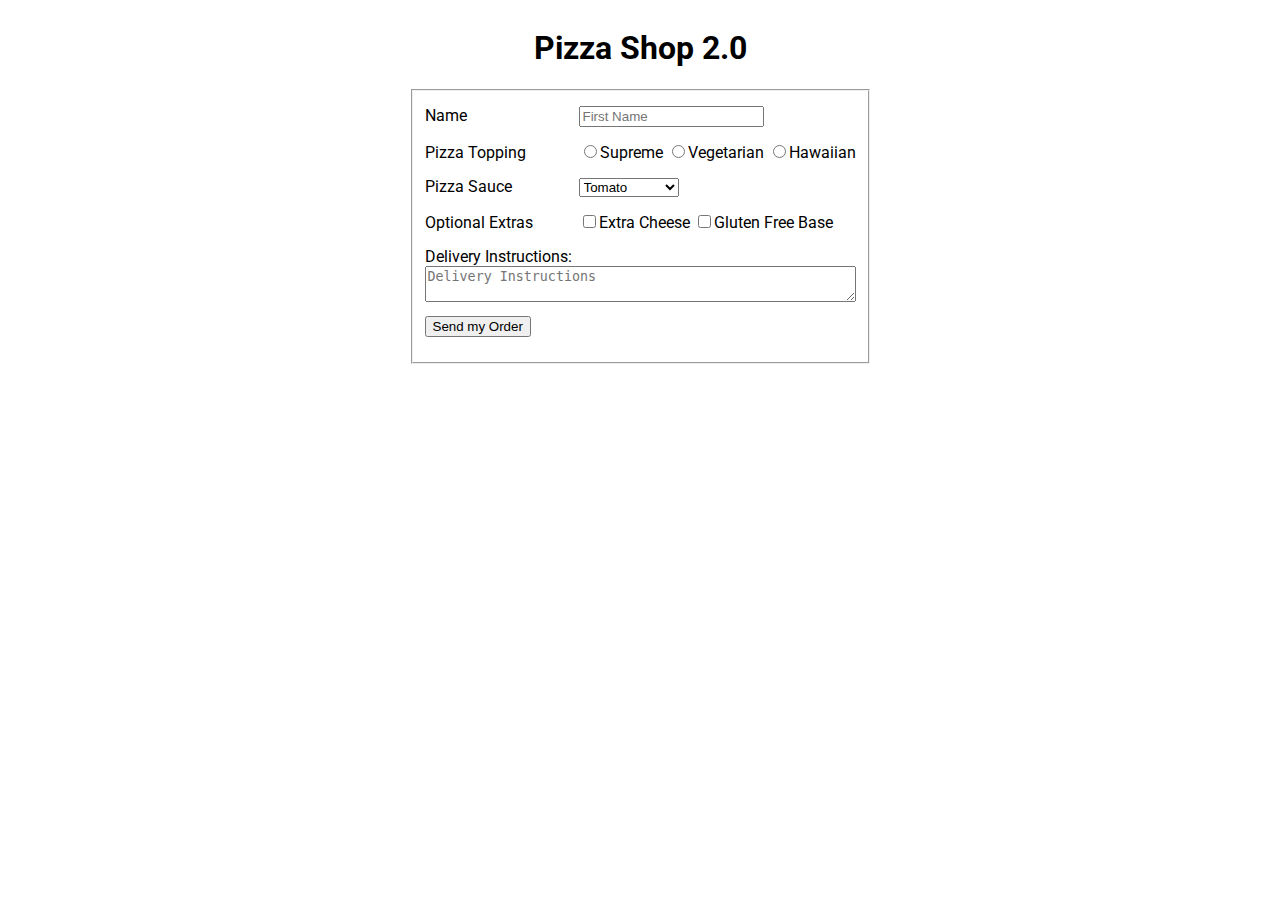
<file: Form/index.html>
<!DOCTYPE html>
<html lang="en">
<head>
    <meta charset="UTF-8">
    <meta http-equiv="X-UA-Compatible" content="IE=edge">
    <meta name="viewport" content="width=device-width, initial-scale=1.0">
    <link rel='stylesheet' href="style.css">
    <title>Form</title>
</head>
<body>

    <div class='container'>
        <div class='header'>
            <h1>Pizza Shop 2.0</h1>
        </div>    
        <form>
            <fieldset>
                <div class='labels'>
                    <label for="name">Name</label>
                    <input type="text" name="name" placeholder="First Name" required>
                </div>

                <div class='labels'>
                    <label>Pizza Topping</label>
                    <input type="radio" name="pizza_topping" value='supreme'>Supreme
                    <input type='radio' name='pizza_topping' value='vegetarian'>Vegetarian
                    <input type='radio' name='pizza_topping' value='hawaiian'>Hawaiian
                </div>

                <div class='labels'>
                    <label>Pizza Sauce</label>
                    <select name='pizzaSauce'>
                        <option value='tomato'>Tomato</option>
                        <option value='garlicRanch'>Garlic Ranch</option>
                        <option value='bechamel'>Bechamel</option>
                        <option value='marinara'>Marinara</option>
                        <option value='buffalo'>Buffalo</option>
                        <option value='pesto'>Pesto</option>
                    </select>
                </div>

                <div class='labels'>
                    <label>Optional Extras</label>
                    <input type='checkbox' name='extra_cheese'>Extra Cheese
                    <input type='checkbox' name='gluten_free_base'>Gluten Free Base
                </div>

                <div>
                    <label for='deliveryInstructions'>Delivery Instructions:</label>
                    <div>
                        <textarea name='deliveryInstructions' placeholder="Delivery Instructions" required></textarea>
                    </div>
                </div>

                <div class='labels'>
                    <button type='submit'>Send my Order</button>
                </div>
            </fieldset>
        </form>
    </div>

</body>
</html>
</file>
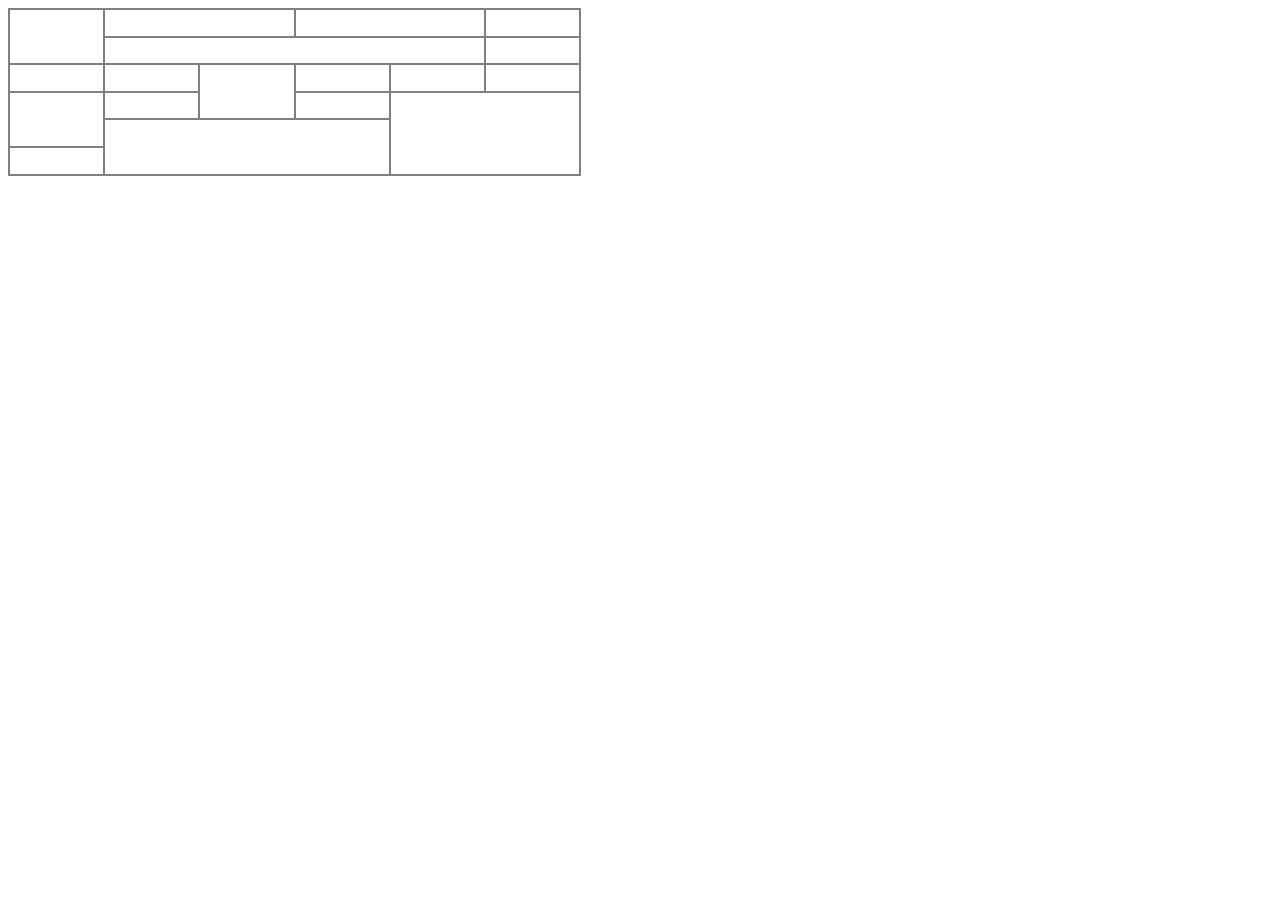
<file: Table/index.html>
<!DOCTYPE html>
<html lang="en">
<head>
    <meta charset="UTF-8">
    <meta http-equiv="X-UA-Compatible" content="IE=edge">
    <meta name="viewport" content="width=device-width, initial-scale=1.0">
    <link rel='stylesheet' href="style.css">
    <title>Table</title>
</head>
<body>
    <table>
        <tr>
            <th rowspan="2">&nbsp;</th>
            <th colspan="2">&nbsp;</th>
            <th colspan="2">&nbsp;</th>
            <th>&nbsp;</th>
        </tr>
        <tr>
            <td colspan="4">&nbsp;</td>
            <td>&nbsp;</td>
        </tr>
        <tr>
            <td>&nbsp;</td>
            <td>&nbsp;</td>
            <td rowspan="2">&nbsp;</td>
            <td>&nbsp;</td>
            <td>&nbsp;</td>
            <td>&nbsp;</td>
        </tr>
        <tr>
            <td rowspan="2">&nbsp;</td>
            <td>&nbsp;</td>
            <td>&nbsp;</td>
            <td rowspan="3" colspan="2">&nbsp;</td>
        </tr>
        <tr>
            <td colspan="3" rowspan="2">&nbsp;</td>
        </tr>
        <tr>
            <td>&nbsp;</td>
        </tr>
    </table>
</body>
</html>
</file>
<file: Form/style.css>
@import url('https://fonts.googleapis.com/css2?family=Roboto&display=swap');

* {
    box-sizing: border-box;
}

body {
    display: flex;
    align-items: center;
    justify-content: center;
    font-family: 'Roboto', sans-serif;
}

label {
    width: 150px;
    display: inline-block;
}

.header {
    text-align: center;
}

.labels {
    margin-top: 10px;
    margin-bottom: 15px;
}

textarea {
    width: 100%;
}
</file>
<file: Table/style.css>
table {
    width: 50%;
    height: 50%;
}

table, th, td {
    border: 2px solid grey;
    border-collapse: collapse;
}

tr::after {
    content: '\00a0';
    display: table-cell;
    padding: 0.3em 0;
    border-right-style: hidden;
    border-bottom-style: hidden;
    border-top-style: hidden;
}
</file>
